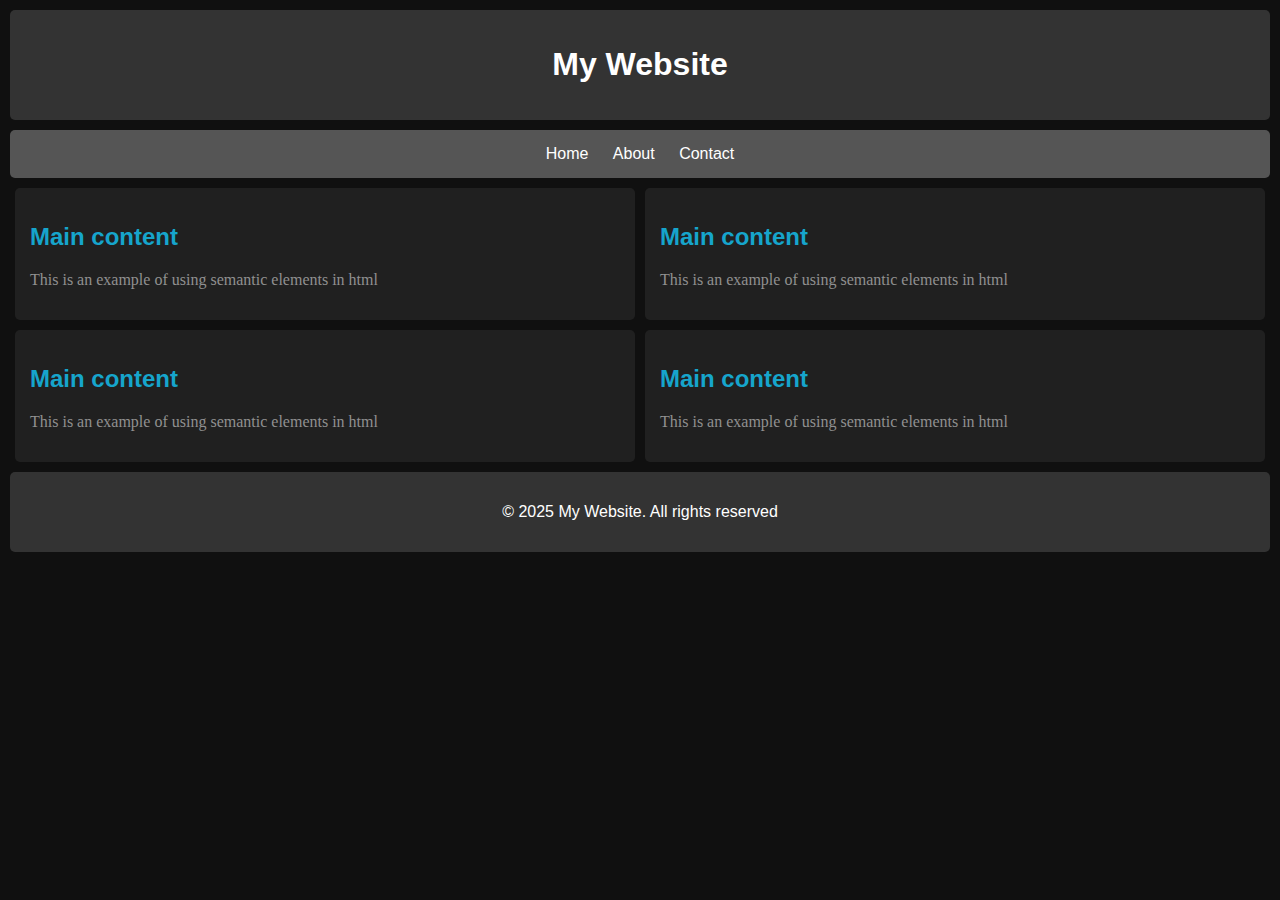
<file: index.html>
<!DOCTYPE html>
<html lang="en">
<head>
    <meta charset="UTF-8">
    <meta name="viewport" content="width=device-width, initial-scale=1.0">
    <title>Document</title>
    <link rel="stylesheet" href="styles.css">
</head>
<body>
    <header>
        <h1>My Website</h1>
    </header>

    <nav>
        <div menu>
            <div></div>
            <div></div>
            <div></div>
        </div>

        <a href="#">Home</a>
        <a href="about.html">About</a>
        <a href="contact.html">Contact</a>
    </nav>

    <div menu>
        <div></div>
        <div></div>
        <div></div>
    </div>

    <section>
        <article>
            <h2>Main content</h2>
            <p>This is an example of using semantic elements in html</p>
        </article>
        <article>
            <h2>Main content</h2>
            <p>This is an example of using semantic elements in html</p>
        </article>
    </section>

    <section>
        <article>
            <h2>Main content</h2>
            <p>This is an example of using semantic elements in html</p>
        </article>
        <article>
            <h2>Main content</h2>
            <p>This is an example of using semantic elements in html</p>
        </article>
    </section>

    <footer>
        <p>&copy; 2025 My Website. All rights reserved</p>
    </footer>

</body>
</html>
</file>
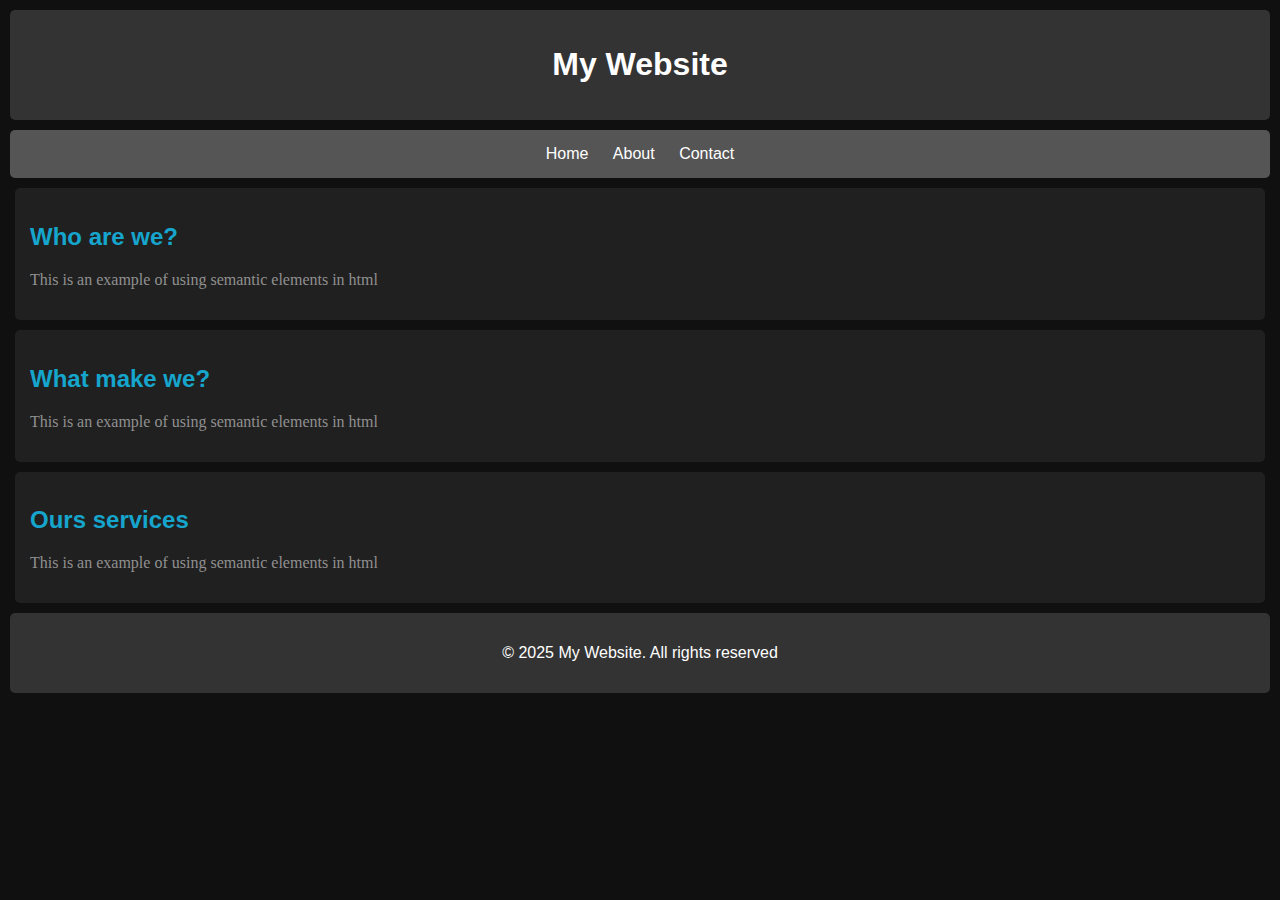
<file: about.html>
<!DOCTYPE html>
<html lang="en">
<head>
    <meta charset="UTF-8">
    <meta name="viewport" content="width=device-width, initial-scale=1.0">
    <title>Document</title>
    <link rel="stylesheet" href="styles.css">
</head>
<body>
    <header>
        <h1>My Website</h1>
    </header>

    <nav>
        <div menu>
            <div></div>
            <div></div>
            <div></div>
        </div>

        <a href="index.html">Home</a>
        <a href="#">About</a>
        <a href="contact.html">Contact</a>
    </nav>

    <div menu>
        <div></div>
        <div></div>
        <div></div>
    </div>

    <section>
        <article>
            <h2>Who are we?</h2>
            <p>This is an example of using semantic elements in html</p>
        </article>
    </section>

    <section>
        <article>
            <h2>What make we?</h2>
            <p>This is an example of using semantic elements in html</p>
        </article>
    </section>
    
    <section>
        <article>
            <h2>Ours services</h2>
            <p>This is an example of using semantic elements in html</p>
        </article>
    </section>

    <footer>
        <p>&copy; 2025 My Website. All rights reserved</p>
    </footer>
</body>
</html>
</file>
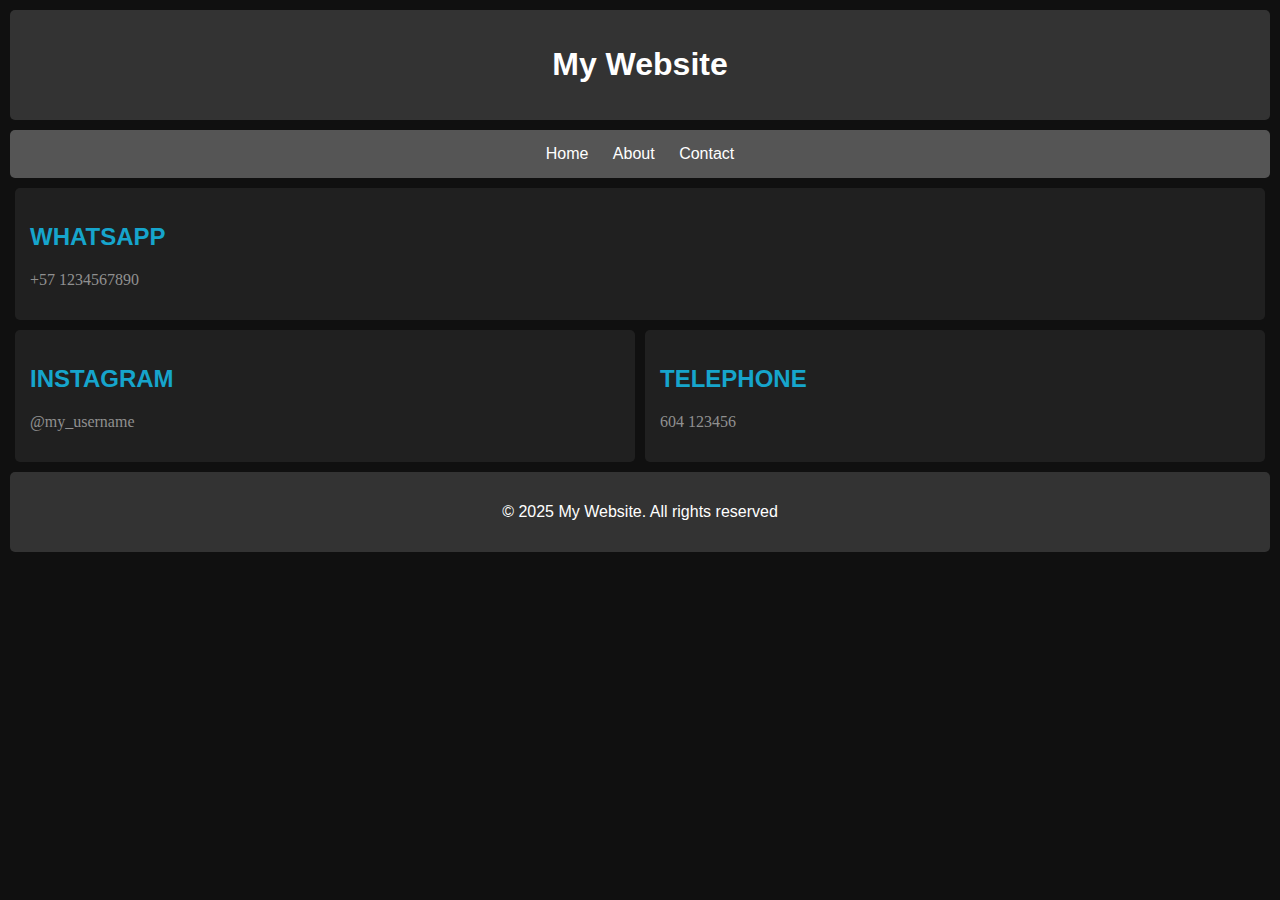
<file: contact.html>
<!DOCTYPE html>
<html lang="en">

<head>
    <meta charset="UTF-8">
    <meta name="viewport" content="width=device-width, initial-scale=1.0">
    <title>Document</title>
    <link rel="stylesheet" href="styles.css">
</head>

<body>
    <header>
        <h1>My Website</h1>
    </header>

    <nav>
        <div menu>
            <div></div>
            <div></div>
            <div></div>
        </div>

        <a href="index.html">Home</a>
        <a href="about.html">About</a>
        <a href="#">Contact</a>
    </nav>

    <div menu>
        <div></div>
        <div></div>
        <div></div>
    </div>

    <section>
        <article>
            <h2>WHATSAPP</h2>
            <p>+57 1234567890</p>
        </article>
    </section>

    <section>
        <article>
            <h2>INSTAGRAM</h2>
            <p>@my_username</p>
        </article>

        <article>
            <h2>TELEPHONE</h2>
            <p>604 123456</p>
        </article>
    </section>

    <footer>
        <p>&copy; 2025 My Website. All rights reserved</p>
    </footer>
</body>

</html>
</file>
<file: styles.css>
body {
    font-family: Arial, sans-serif;
    margin: 0;
    padding: 0;
    background-color: #101010;
}

header, nav, section, article, aside, footer{
    padding: 15px;
    margin: 10px;
    border-radius: 5px;
}

header{
    background-color: #333;
    color: white;
    text-align: center;
}

nav{
    background-color: #555555;
    color: white;
    text-align: center;
    margin-bottom: 5px;

}

.menu{
    width: 30px;
    height: 25px;
    display: flex;
    flex-direction: column;
    justify-content: space-between;
    cursor: pointer;
}

.menu div{
    height: 4px;
    background-color: black;
    border-radius: 2px;
}

section{
    display: flex;
    flex-wrap: wrap;
    margin: 10px;
    padding: 0px;
    margin-top: 5px;
    margin-bottom: -5px;
}

article{
    flex: 2;
    background: #202020;
    color: white;
    margin: 5px;
    width: 50%;
}

article p{
    color: #909090;
    font-family: serif;
}

article h2{
    color: #16a5cc;
}

footer{
    background: #333;
    color: white;
    text-align: center;
}

a{
    color: white;
    margin: 0 10px;
    text-decoration: none;
}
</file>
